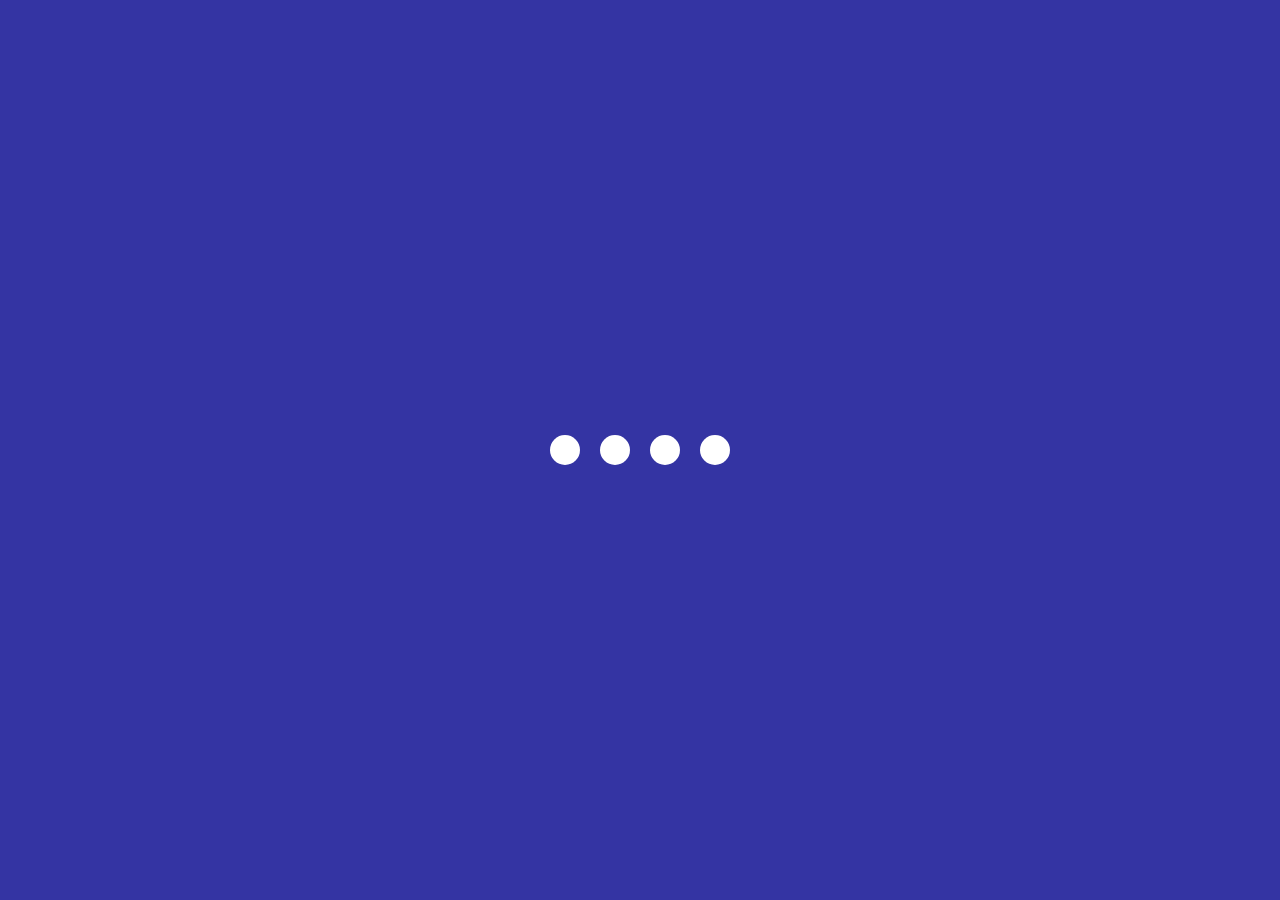
<file: Project 2/index.html>
<!DOCTYPE html>
<html lang="en">
  <head>
    <meta charset="UTF-8" />
    <meta name="viewport" content="width=device-width, initial-scale=1.0" />
    <title>Loading Animation</title>
    <link rel="stylesheet" href="./style.css" />
  </head>
  <body>
    <section class="wrapper">
      <div class="loader">
        <div class="loading One"></div>
        <div class="loading Two"></div>
        <div class="loading Three"></div>
        <div class="loading Four"></div>
      </div>
    </section>
  </body>
</html>
</file>
<file: Project 2/style.css>
* {
  padding: 0;
  margin: 0;
  box-sizing: border-box;
}
body {
  background-color: #00008bcb;
}
.wrapper {
  display: flex;
  justify-content: center;
  align-items: center;
  width: 100%;
  min-height: 100vh;
}
.wrapper .loader {
  display: flex;
  justify-content: space-evenly;
  padding: 0 20px;
}
.loader .loading {
  height: 30px;
  width: 30px;
  background-color: #fff;
  border-radius: 50px;
  margin: 0 10px;
  animation: load 0.8s ease infinite;
}
.loader .loading.One {
  animation-delay: 0.3s;
}
.loader .loading.Two {
  animation-delay: 0.4s;
}
.loader .loading.Three {
  animation-delay: 0.5s;
}
.loader .loading.Four {
  animation-delay: 0.6s;
}
@keyframes load {
  0% {
    width: 30px;
    height: 30px;
  }
  50% {
    width: 20px;
    height: 20px;
  }
}
</file>
